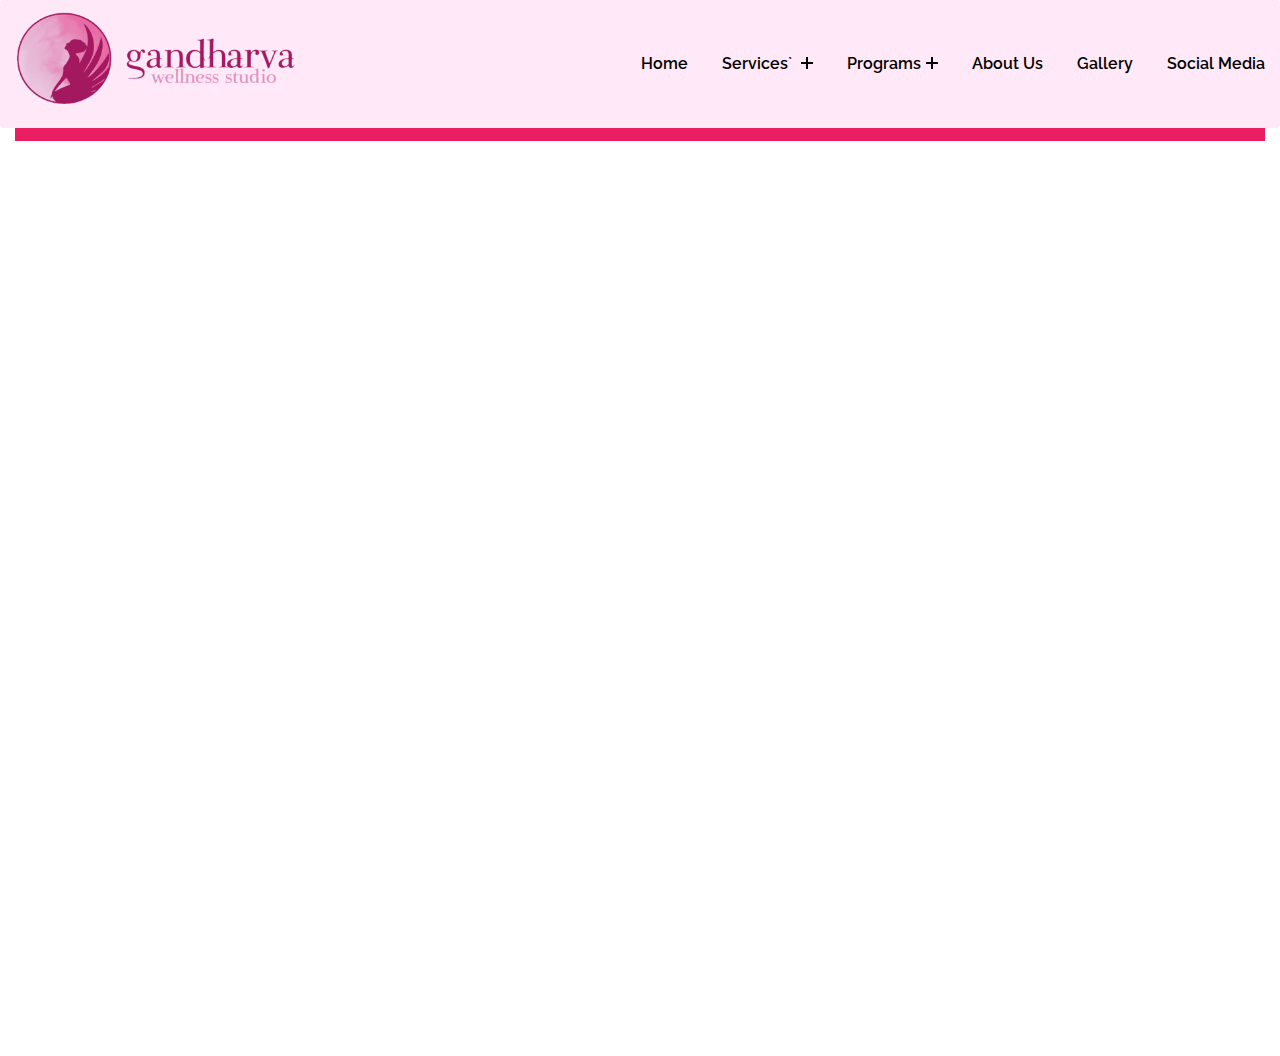
<file: index.html>
<!DOCTYPE html>
<html lang="en">

<head>
   <title>Dropdown Menu Responsive</title>
   <meta charset="utf-8">
   <meta name="viewport" content="width=device-width, initial-scale=1">
   <!-- CSS only -->
   <link href="https://cdn.jsdelivr.net/npm/bootstrap@5.2.3/dist/css/bootstrap.min.css" rel="stylesheet"
      integrity="sha384-rbsA2VBKQhggwzxH7pPCaAqO46MgnOM80zW1RWuH61DGLwZJEdK2Kadq2F9CUG65" crossorigin="anonymous">
   <!-- JavaScript Bundle with Popper -->
   <script src="https://cdn.jsdelivr.net/npm/bootstrap@5.2.3/dist/js/bootstrap.bundle.min.js"
      integrity="sha384-kenU1KFdBIe4zVF0s0G1M5b4hcpxyD9F7jL+jjXkk+Q2h455rYXK/7HAuoJl+0I4"
      crossorigin="anonymous"></script>
   <link rel="stylesheet" type="text/css" href="css/style.css">
</head>

<body>
   <!-- header start -->
   <div class="preheader">
<div class="blank-space"></div>
      </div>

   <header class="header" id="navbar">
      <!-- <div class="container"> -->
         <div class="header-main">
            <div class="logo">
               <a href="#"> <img src="img/logo.png" id="glogo" alt=""> </a>
            </div>
            <div class="open-nav-menu">
               <span></span>
            </div>
            <div class="menu-overlay">
            </div>
            <!-- navigation menu start -->
            <nav class="nav-menu">
               <div class="close-nav-menu">
                  <img src="img/close.svg" alt="close">
               </div>
               <ul class="menu">

                  <li class="menu-item">
                     <a href="#">Home</a>
                  </li>
                  <li class="menu-item menu-item-has-children">
                     <a href="#" data-toggle="sub-menu">Services` <i class="plus"></i></a>
                     <ul class="sub-menu">
                        <li class="menu-item"><a href="#">Service-1</a></li>
                        <li class="menu-item"><a href="#">Service-2</a></li>
                        <li class="menu-item"><a href="#">Service-3</a></li>
                        <li class="menu-item"><a href="#">Service-4</a></li>
                     </ul>
                  </li>
                  <li class="menu-item menu-item-has-children">
                     <a href="#" data-toggle="sub-menu">Programs<i class="plus"></i></a>
                     <ul class="sub-menu">
                        <li class="menu-item"><a href="ayurveda">Ayurveda</a></li>
                        <li class="menu-item"><a href="#">Program-2</a></li>
                        <li class="menu-item"><a href="#">Program-3</a></li>
                        <li class="menu-item"><a href="#">Program-4</a></li>
                     </ul>
                  </li>
                  <li class="menu-item">
                     <a href="#">About Us</a>
                  </li>

                  <li class="menu-item">
                     <a href="#">Gallery</a>
                  </li>
                  <li class="menu-item">
                     <a href="#">Social Media</a>
                  </li>
               </ul>
            </nav>
            <!-- navigation menu end -->
         </div>
      <!-- </div> -->
   </header>
   <!-- header end -->

   <!-- home section start -->
   <section class="home-section">

   </section>
   <!-- home section end -->

   <script src="js/script.js"></script>
</body>

</html>
</file>
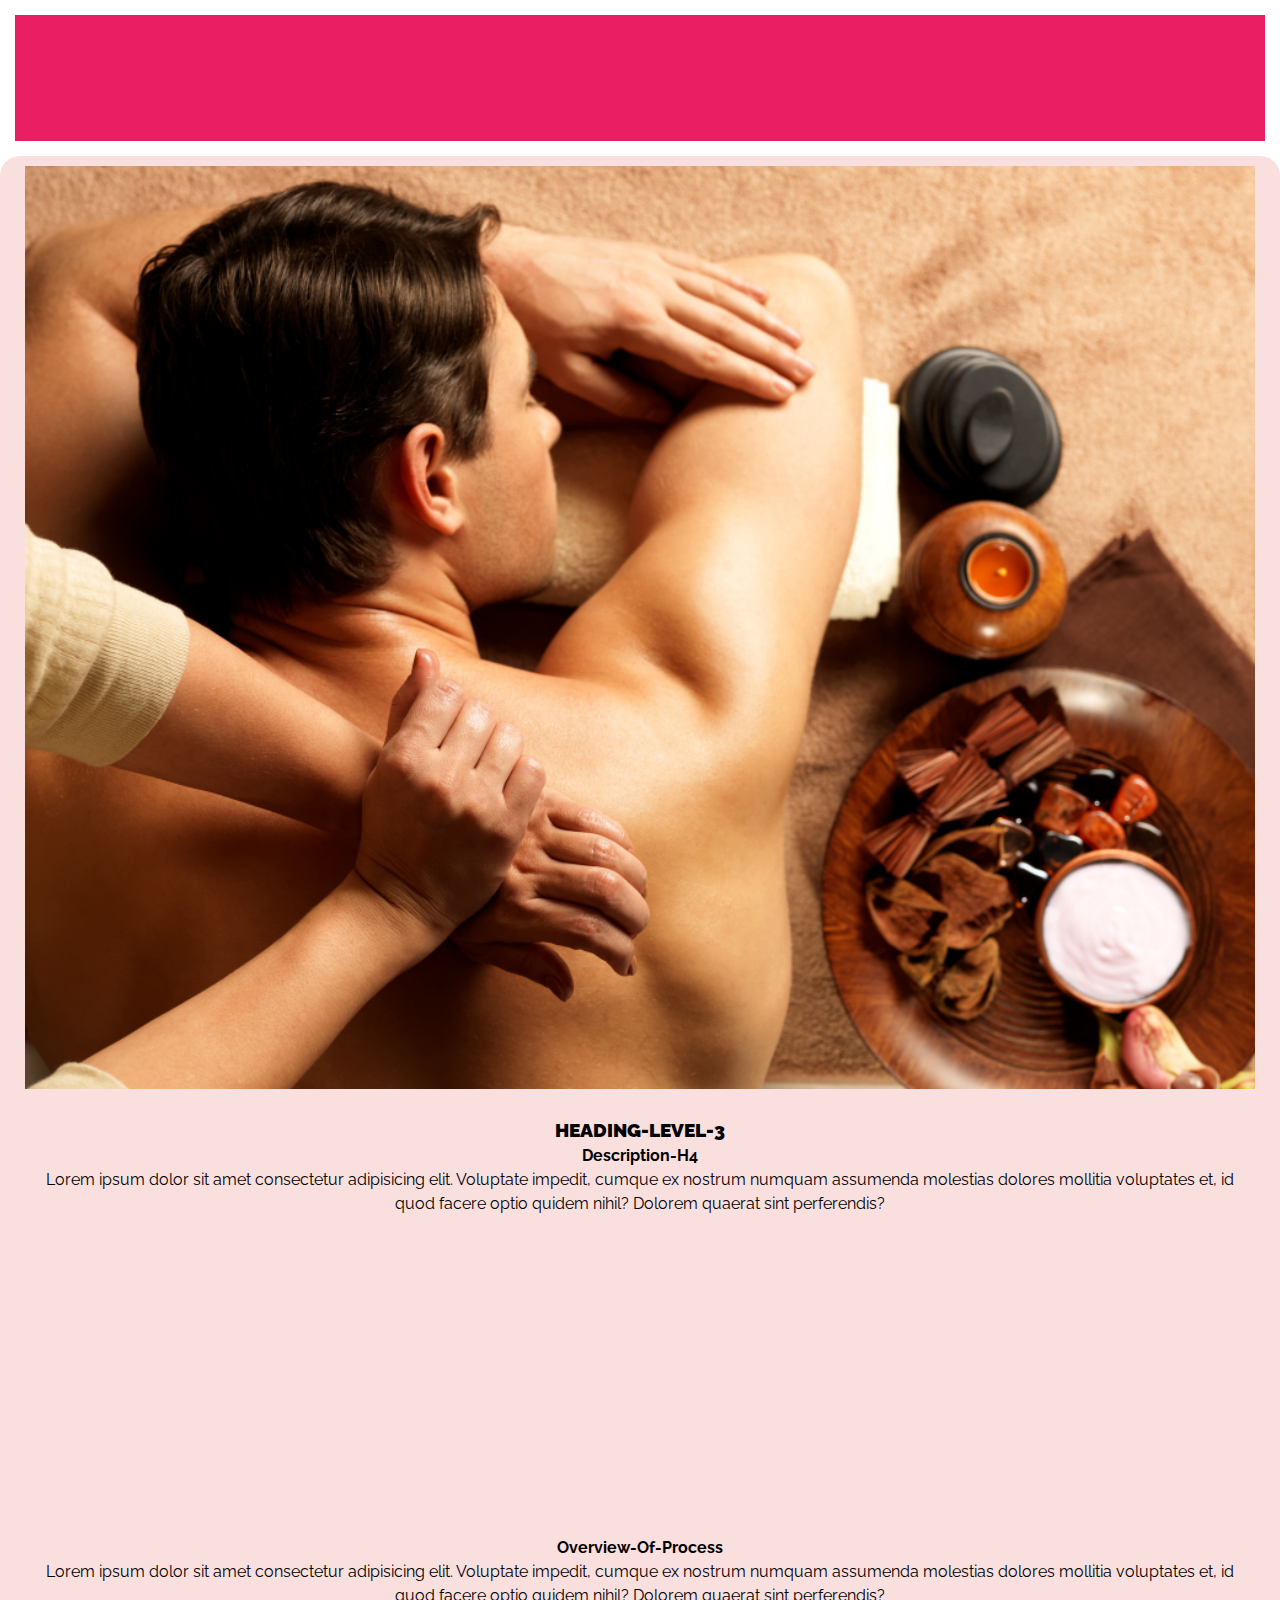
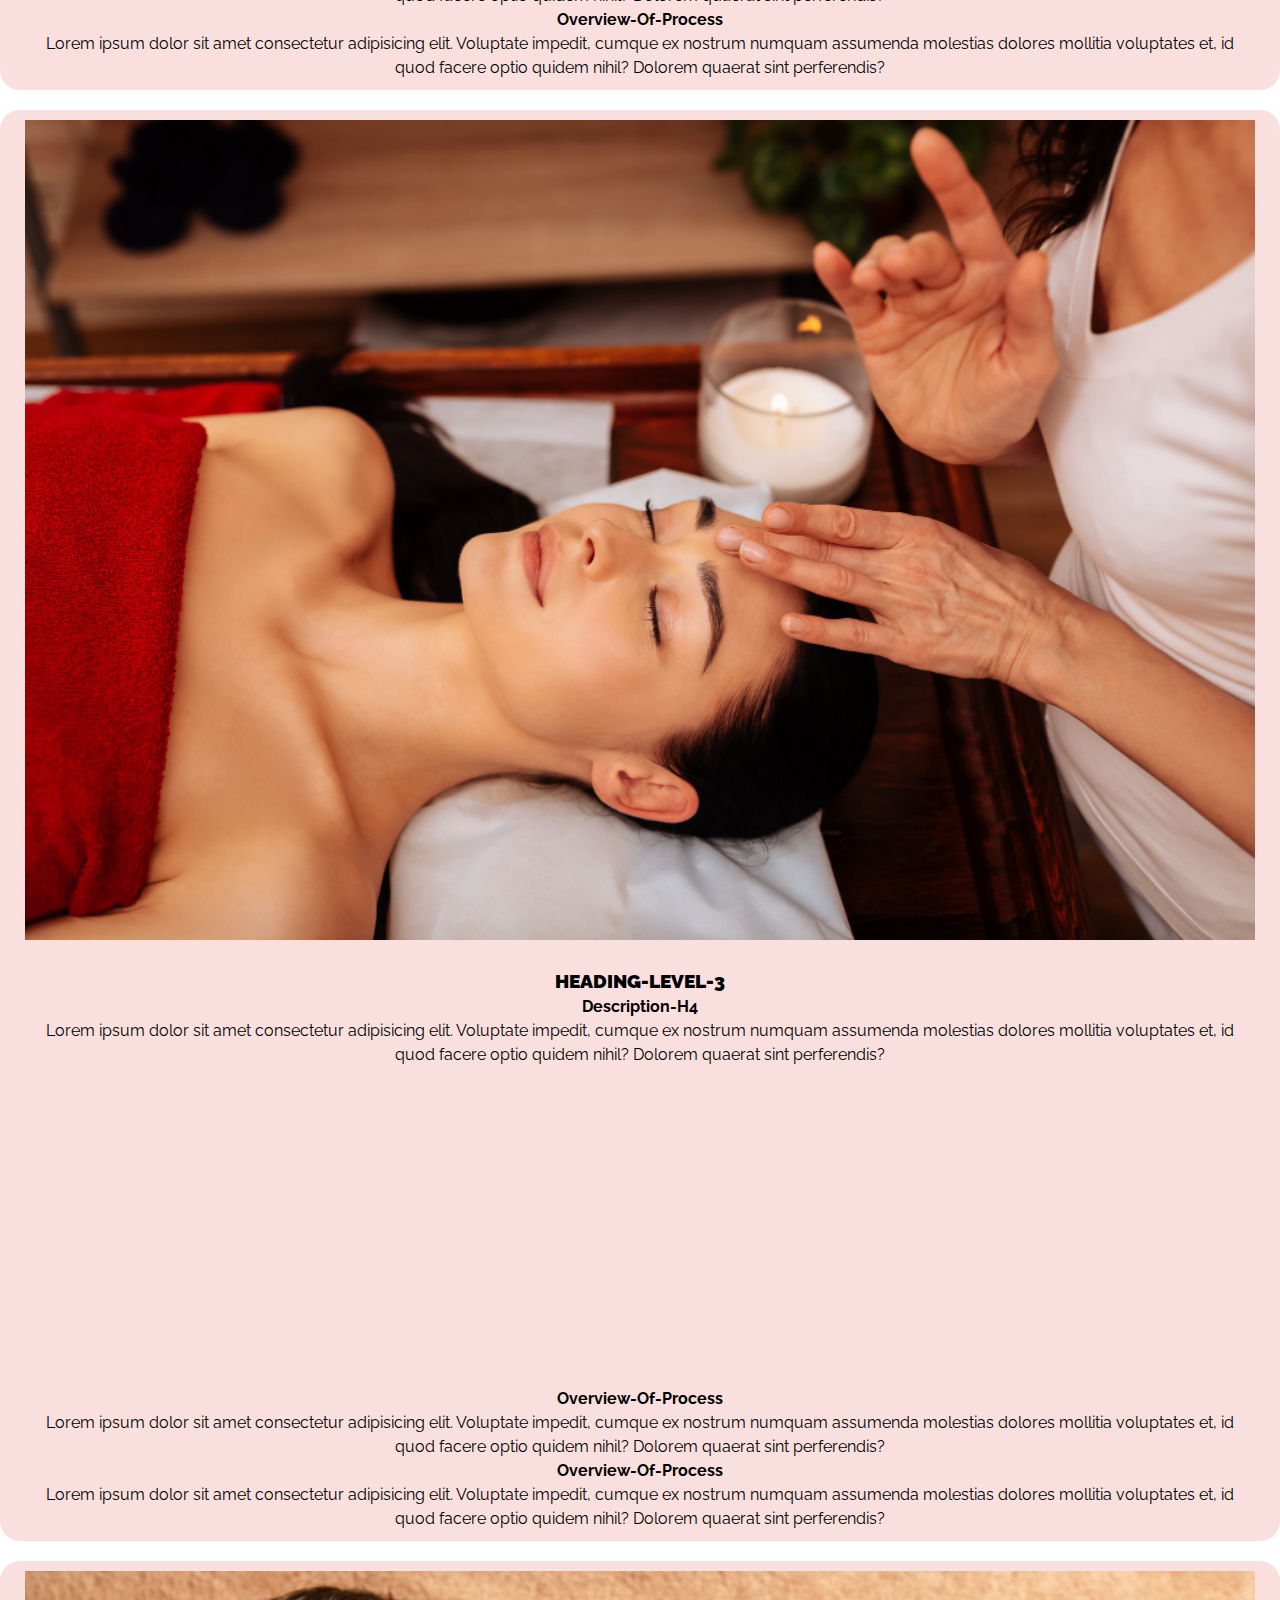
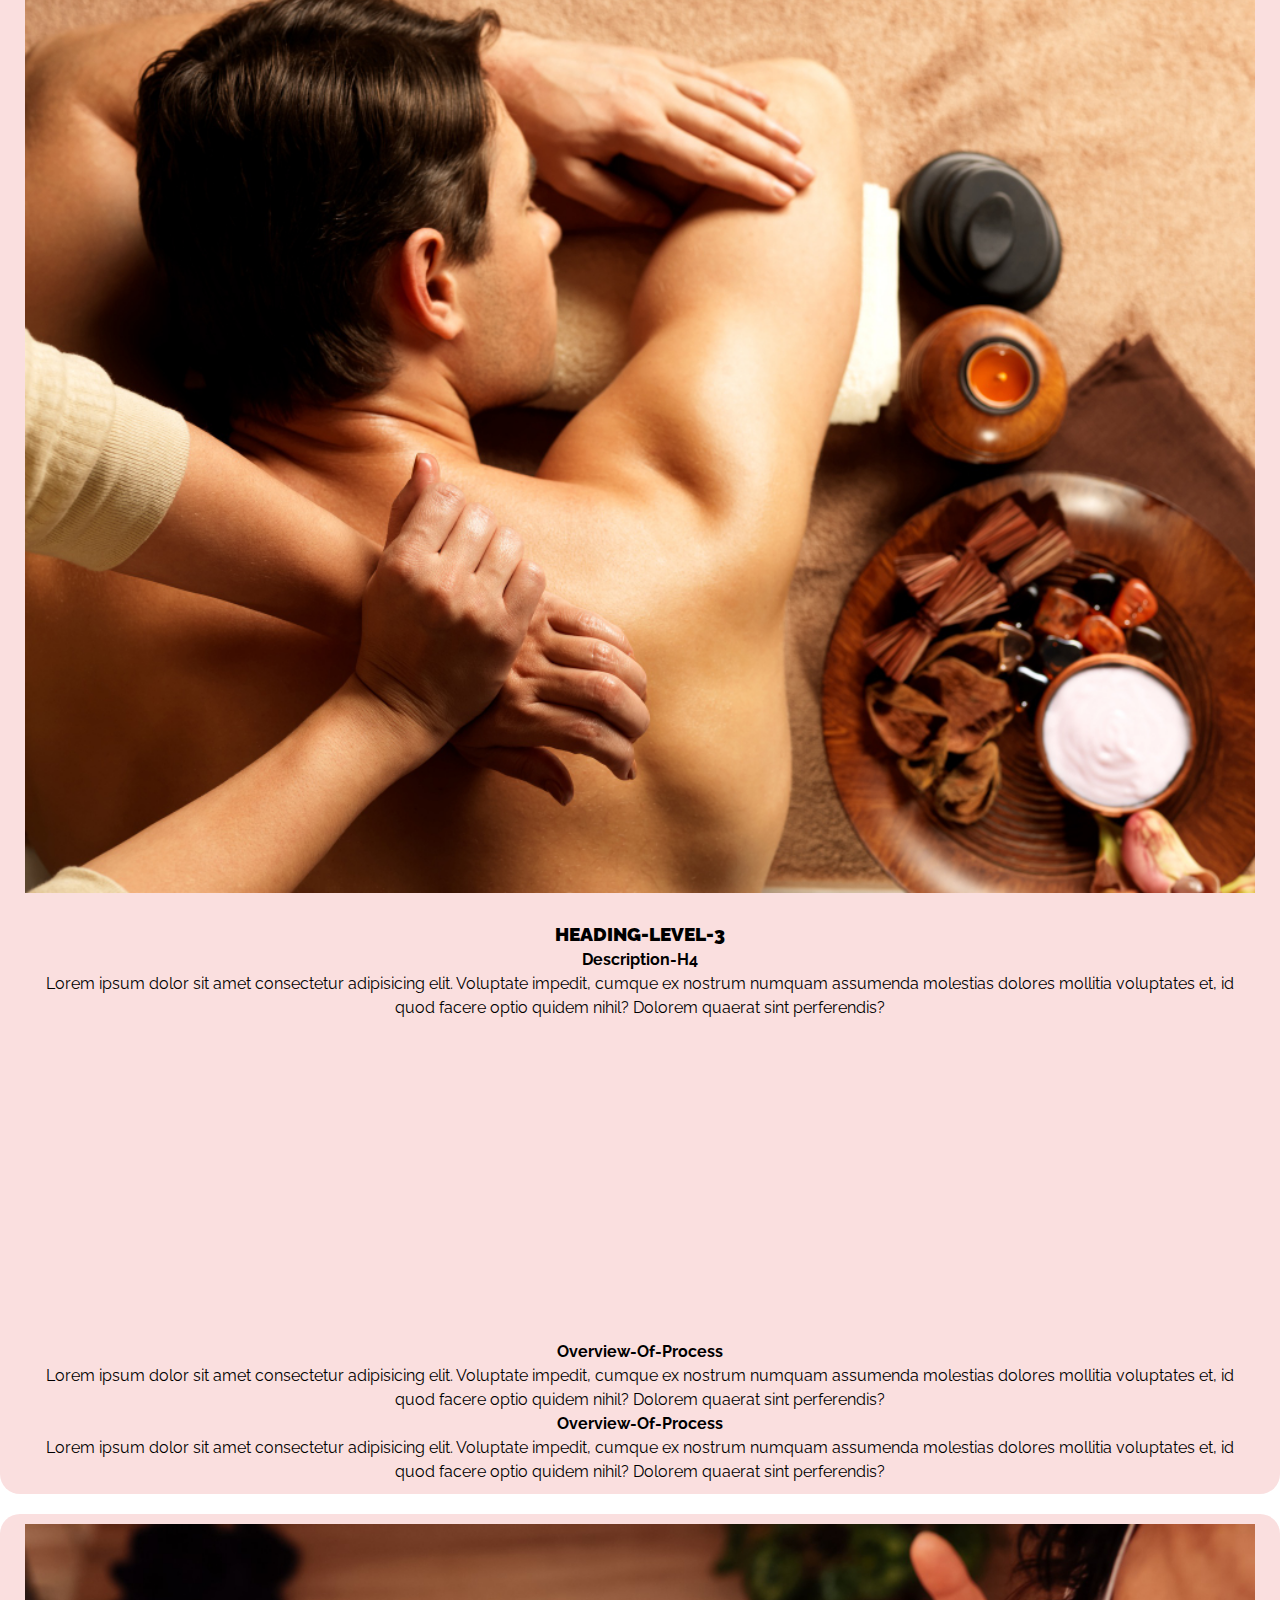
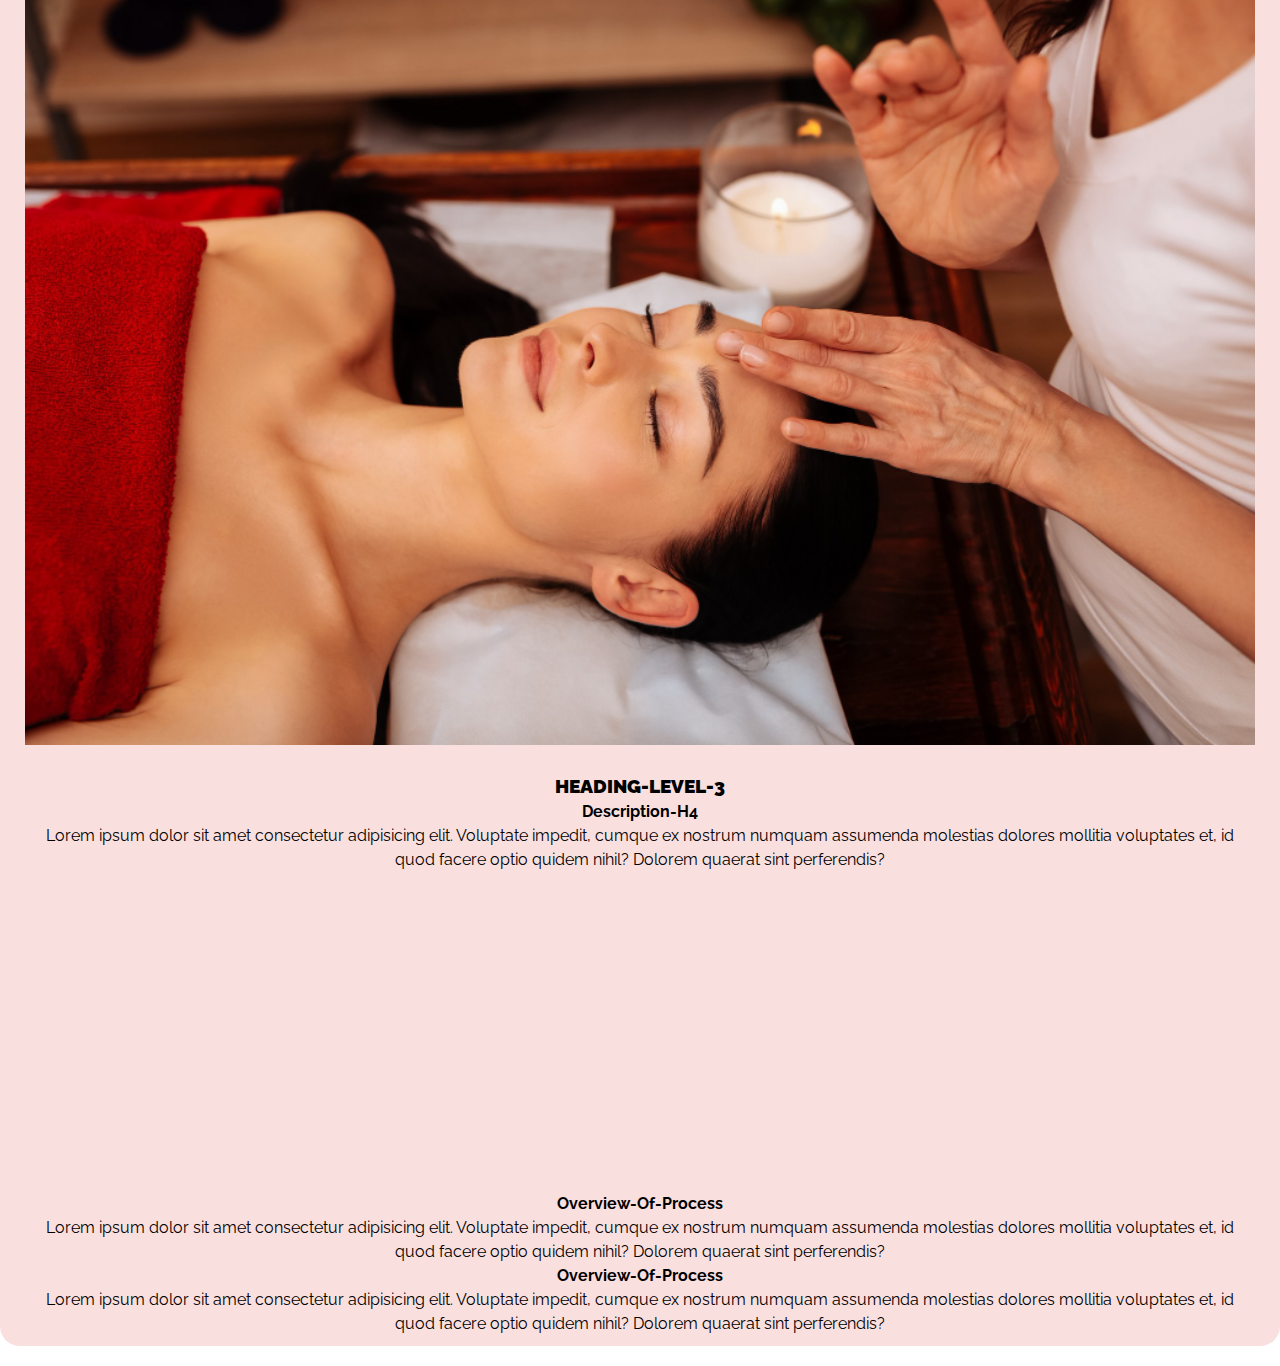
<file: ayurveda.html>
<!DOCTYPE html>
<html lang="en">

<head>
    <meta charset="UTF-8">
    <meta http-equiv="X-UA-Compatible" content="IE=edge">
    <meta name="viewport" content="width=device-width, initial-scale=1.0">
    <!-- CSS only -->
    <link href="https://cdn.jsdelivr.net/npm/bootstrap@5.2.3/dist/css/bootstrap.min.css" rel="stylesheet"
        integrity="sha384-rbsA2VBKQhggwzxH7pPCaAqO46MgnOM80zW1RWuH61DGLwZJEdK2Kadq2F9CUG65" crossorigin="anonymous">
    <!-- JavaScript Bundle with Popper -->
    <script src="https://cdn.jsdelivr.net/npm/bootstrap@5.2.3/dist/js/bootstrap.bundle.min.js"
        integrity="sha384-kenU1KFdBIe4zVF0s0G1M5b4hcpxyD9F7jL+jjXkk+Q2h455rYXK/7HAuoJl+0I4"
        crossorigin="anonymous"></script>
    <link rel="stylesheet" href="css/style.css">
    <title>Ayurveda - Program | GWS </title>
</head>

<body>
    <div class="blank-space"></div>
    <section>
        <div class="container big-card">
            <div class="row">
                <div class="col-xl-6 col-lg-6 col-md-6 col-sm-12 col-xs-12 image">
                    <!-- <img  class="service-image" alt=""> -->
                    <img src="./img/placeholder-1.jpg" style='height: 100%; width: 100%; object-fit: contain' />

                </div>
                <div class="col-xl-6 col-lg-6 col-md-6 col-sm-12 col-xs-12 content">
                    <h3 class="main-heading">
                        HEADING-LEVEL-3
                    </h3>
                    <h4>
                        Description-H4
                    </h4>
                    <p>
                        Lorem ipsum dolor sit amet consectetur adipisicing elit. Voluptate impedit, cumque ex nostrum
                        numquam assumenda molestias dolores mollitia voluptates et, id quod facere optio quidem nihil?
                        Dolorem quaerat sint perferendis?
                    </p>
                </div>
            </div>
            <div class="row">
                <div class="col-xl-6 col-lg-6 col-md-6 col-sm-12 col-xs-12 image">
                    <h4 class="sub-heading underline">
                        Overview-of-process
                    </h4>
                    <p>
                        Lorem ipsum dolor sit amet consectetur adipisicing elit. Voluptate impedit, cumque ex nostrum
                        numquam assumenda molestias dolores mollitia voluptates et, id quod facere optio quidem nihil?
                        Dolorem quaerat sint perferendis?
                    </p>
                </div>
                <div class="col-xl-6 col-lg-6 col-md-6 col-sm-12 col-xs-12 image">
                    <h4 class="sub-heading underline">
                        Overview-of-process
                    </h4>
                    <p>
                        Lorem ipsum dolor sit amet consectetur adipisicing elit. Voluptate impedit, cumque ex nostrum
                        numquam assumenda molestias dolores mollitia voluptates et, id quod facere optio quidem nihil?
                        Dolorem quaerat sint perferendis?
                    </p>
                </div>

            </div>

        </div>
    </section>
    <section>
        <div class="container big-card">
            <div class="row">
                <div class="col-xl-6 col-lg-6 col-md-6 col-sm-12 col-xs-12 image">
                    <!-- <img  class="service-image" alt=""> -->
                    <img src="./img/placeholder-2.jpg" />

                </div>
                <div class="col-xl-6 col-lg-6 col-md-6 col-sm-12 col-xs-12 content">
                    <h3 class="main-heading">
                        HEADING-LEVEL-3
                    </h3>
                    <h4>
                        Description-H4
                    </h4>
                    <p>
                        Lorem ipsum dolor sit amet consectetur adipisicing elit. Voluptate impedit, cumque ex nostrum
                        numquam assumenda molestias dolores mollitia voluptates et, id quod facere optio quidem nihil?
                        Dolorem quaerat sint perferendis?
                    </p>
                </div>
            </div>
            <div class="row">
                <div class="col-xl-6 col-lg-6 col-md-6 col-sm-12 col-xs-12 image">
                    <h4 class="sub-heading underline">
                        Overview-of-process
                    </h4>
                    <p>
                        Lorem ipsum dolor sit amet consectetur adipisicing elit. Voluptate impedit, cumque ex nostrum
                        numquam assumenda molestias dolores mollitia voluptates et, id quod facere optio quidem nihil?
                        Dolorem quaerat sint perferendis?
                    </p>
                </div>
                <div class="col-xl-6 col-lg-6 col-md-6 col-sm-12 col-xs-12 image">
                    <h4 class="sub-heading underline">
                        Overview-of-process
                    </h4>
                    <p>
                        Lorem ipsum dolor sit amet consectetur adipisicing elit. Voluptate impedit, cumque ex nostrum
                        numquam assumenda molestias dolores mollitia voluptates et, id quod facere optio quidem nihil?
                        Dolorem quaerat sint perferendis?
                    </p>
                </div>

            </div>

        </div>
    </section>
    <section>
        <div class="container big-card">
            <div class="row">
                <div class="col-xl-6 col-lg-6 col-md-6 col-sm-12 col-xs-12 image">
                    <!-- <img  class="service-image" alt=""> -->
                    <img src="./img/placeholder-1.jpg" style='height: 100%; width: 100%; object-fit: contain' />

                </div>
                <div class="col-xl-6 col-lg-6 col-md-6 col-sm-12 col-xs-12 content">
                    <h3 class="main-heading">
                        HEADING-LEVEL-3
                    </h3>
                    <h4>
                        Description-H4
                    </h4>
                    <p>
                        Lorem ipsum dolor sit amet consectetur adipisicing elit. Voluptate impedit, cumque ex nostrum
                        numquam assumenda molestias dolores mollitia voluptates et, id quod facere optio quidem nihil?
                        Dolorem quaerat sint perferendis?
                    </p>
                </div>
            </div>
            <div class="row">
                <div class="col-xl-6 col-lg-6 col-md-6 col-sm-12 col-xs-12 image">
                    <h4 class="sub-heading underline">
                        Overview-of-process
                    </h4>
                    <p>
                        Lorem ipsum dolor sit amet consectetur adipisicing elit. Voluptate impedit, cumque ex nostrum
                        numquam assumenda molestias dolores mollitia voluptates et, id quod facere optio quidem nihil?
                        Dolorem quaerat sint perferendis?
                    </p>
                </div>
                <div class="col-xl-6 col-lg-6 col-md-6 col-sm-12 col-xs-12 image">
                    <h4 class="sub-heading underline">
                        Overview-of-process
                    </h4>
                    <p>
                        Lorem ipsum dolor sit amet consectetur adipisicing elit. Voluptate impedit, cumque ex nostrum
                        numquam assumenda molestias dolores mollitia voluptates et, id quod facere optio quidem nihil?
                        Dolorem quaerat sint perferendis?
                    </p>
                </div>

            </div>

        </div>
    </section>
    <section>
        <div class="container big-card">
            <div class="row">
                <div class="col-xl-6 col-lg-6 col-md-6 col-sm-12 col-xs-12 image">
                    <!-- <img  class="service-image" alt=""> -->
                    <img src="./img/placeholder-2.jpg" />

                </div>
                <div class="col-xl-6 col-lg-6 col-md-6 col-sm-12 col-xs-12 content">
                    <h3 class="main-heading">
                        HEADING-LEVEL-3
                    </h3>
                    <h4>
                        Description-H4
                    </h4>
                    <p>
                        Lorem ipsum dolor sit amet consectetur adipisicing elit. Voluptate impedit, cumque ex nostrum
                        numquam assumenda molestias dolores mollitia voluptates et, id quod facere optio quidem nihil?
                        Dolorem quaerat sint perferendis?
                    </p>
                </div>
            </div>
            <div class="row">
                <div class="col-xl-6 col-lg-6 col-md-6 col-sm-12 col-xs-12 image">
                    <h4 class="sub-heading underline">
                        Overview-of-process
                    </h4>
                    <p>
                        Lorem ipsum dolor sit amet consectetur adipisicing elit. Voluptate impedit, cumque ex nostrum
                        numquam assumenda molestias dolores mollitia voluptates et, id quod facere optio quidem nihil?
                        Dolorem quaerat sint perferendis?
                    </p>
                </div>
                <div class="col-xl-6 col-lg-6 col-md-6 col-sm-12 col-xs-12 image">
                    <h4 class="sub-heading underline">
                        Overview-of-process
                    </h4>
                    <p>
                        Lorem ipsum dolor sit amet consectetur adipisicing elit. Voluptate impedit, cumque ex nostrum
                        numquam assumenda molestias dolores mollitia voluptates et, id quod facere optio quidem nihil?
                        Dolorem quaerat sint perferendis?
                    </p>
                </div>

            </div>

        </div>
    </section>
</body>

</html>
</file>
<file: css/style.css>
@import url('https://fonts.googleapis.com/css2?family=Raleway:wght@400;500;600&display=swap');

body {
	line-height: 1.5;
	font-family: 'Raleway', sans-serif;
	font-weight: 400;
}

body.hidden-scrolling {
	overflow-y: hidden;
}

* {
	margin: 0;
	/* box-sizing: border-box; */
}
/* 
.container {
	max-width: 1560px;
	margin: auto;
} */

ul {
	list-style: none;
	margin: 0;
	padding: 0;
}

a {
	text-decoration: none;
}

/*header*/
.header {
	position: absolute;
	width: 100%;
	left: 0;
	top: 0;
	z-index: 99;
	padding: 0px;
}

.header-main {
	background-color: #ffe8f7;
	display: flex;
	justify-content: space-between;
	align-items: center;
	padding: 10px 0;
	border-radius: 4px;
}

#glogo {
	height: 96px;
}

.header .logo {
	padding: 0 15px;
}

.header .logo a {
	font-size: 30px;
	text-transform: capitalize;
	color: #e91e63;
	font-weight: 600;
}

.header .nav-menu {
	padding: 0 15px;
}

.header .menu>.menu-item {
	display: inline-block;
	margin-left: 30px;
	position: relative;
}

.header .menu>.menu-item>a {
	display: block;
	padding: 12px 0;
	font-size: 16px;
	color: #000000;
	text-transform: capitalize;
	font-weight: 600;
	transition: all 0.3s ease;
}

.header .menu>.menu-item>a .plus {
	display: inline-block;
	height: 12px;
	width: 12px;
	position: relative;
	margin-left: 5px;
	pointer-events: none;
}

.header .menu>.menu-item>a .plus:before,
.header .menu>.menu-item>a .plus:after {
	content: '';
	position: absolute;
	box-sizing: border-box;
	left: 50%;
	top: 50%;
	background-color: #000000;
	height: 2px;
	width: 100%;
	transform: translate(-50%, -50%);
	transition: all 0.3s ease;
}

.header .menu>.menu-item:hover>a .plus:before,
.header .menu>.menu-item:hover>a .plus:after {
	background-color: #A3185F;
}

.header .menu>.menu-item>a .plus:after {
	transform: translate(-50%, -50%) rotate(-90deg);
}

.header .menu>.menu-item>.sub-menu>.menu-item>a:hover,
.header .menu>.menu-item:hover>a {
	color: #A3185F;
}

.header .menu>.menu-item>.sub-menu {
	box-shadow: 0 0 10px rgba(0, 0, 0, 0.2);
	width: 220px;
	position: absolute;
	left: 0;
	top: 100%;
	background-color: #ffffff;
	padding: 10px 0;
	border-top: 3px solid #A3185F;
	transform: translateY(10px);
	transition: all 0.3s ease;
	opacity: 0;
	visibility: hidden;
}

@media(min-width: 992px) {
	.header .menu>.menu-item-has-children:hover>.sub-menu {
		transform: translateY(0);
		opacity: 1;
		visibility: visible;
	}

	.header .menu>.menu-item-has-children:hover>a .plus:after {
		transform: translate(-50%, -50%) rotate(0deg);
	}
}

.header .menu>.menu-item>.sub-menu>.menu-item {
	display: block;
}

.header .menu>.menu-item>.sub-menu>.menu-item>a {
	display: block;
	padding: 10px 20px;
	font-size: 16px;
	font-weight: 600;
	color: #000000;
	transition: all 0.3s ease;
	text-transform: capitalize;
}

.header .open-nav-menu {
	height: 34px;
	width: 40px;
	margin-right: 15px;
	display: none;
	align-items: center;
	justify-content: center;
	cursor: pointer;
}

.header .open-nav-menu span {
	display: block;
	height: 3px;
	width: 24px;
	background-color: #000000;
	position: relative;
}

.header .open-nav-menu span:before,
.header .open-nav-menu span:after {
	content: '';
	position: absolute;
	left: 0;
	width: 100%;
	height: 100%;
	background-color: #000000;
	box-sizing: border-box;
}

.header .open-nav-menu span:before {
	top: -7px;
}

.header .open-nav-menu span:after {
	top: 7px;
}

.header .close-nav-menu {
	height: 40px;
	width: 40px;
	background-color: #ffffff;
	margin: 0 0 15px 15px;
	cursor: pointer;
	display: none;
	align-items: center;
	justify-content: center;
}

.header .close-nav-menu img {
	width: 16px;
}

.header .menu-overlay {
	position: fixed;
	z-index: 0;
	background-color: rgba(0, 0, 0, 0.5);
	left: 0;
	top: 0;
	height: 100%;
	width: 100%;
	visibility: hidden;
	opacity: 0;
	transition: all 0.3s ease;
}

/*home section*/
.home-section {
	width: 100%;
	display: block;
	min-height: 100vh;
	background-position: center top;
	background-size: cover;
}


/* responsive */

@media(max-width: 991px) {
	.header .menu-overlay.active {
		visibility: visible;
		opacity: 1;
	}

	.header .nav-menu {
		position: fixed;
		right: -280px;
		visibility: hidden;
		width: 280px;
		height: 100%;
		top: 0;
		overflow-y: auto;
		background-color: #222222;
		z-index: 1000;
		padding: 15px 0;
		transition: all 0.5s ease;
	}

	.header .nav-menu.open {
		visibility: visible;
		right: 0px;
	}

	.header .menu>.menu-item {
		display: block;
		margin: 0;
	}

	.header .menu>.menu-item-has-children>a {
		display: flex;
		justify-content: space-between;
		align-items: center;
	}

	.header .menu>.menu-item>a {
		color: #ffffff;
		padding: 12px 15px;
		border-bottom: 1px solid #333333;
	}

	.header .menu>.menu-item:first-child>a {
		border-top: 1px solid #333333;
	}

	.header .menu>.menu-item>a .plus:before,
	.header .menu>.menu-item>a .plus:after {
		background-color: #ffffff;
	}

	.header .menu>.menu-item-has-children.active>a .plus:after {
		transform: translate(-50%, -50%) rotate(0deg);
	}

	.header .menu>.menu-item>.sub-menu {
		width: 100%;
		position: relative;
		opacity: 1;
		visibility: visible;
		border: none;
		background-color: transparent;
		box-shadow: none;
		transform: translateY(0px);
		padding: 0px;
		left: auto;
		top: auto;
		max-height: 0;
		overflow: hidden;
	}

	.header .menu>.menu-item>.sub-menu>.menu-item>a {
		padding: 12px 45px;
		color: #ffffff;
		border-bottom: 1px solid #333333;
	}

	.header .close-nav-menu,
	.header .open-nav-menu {
		display: flex;
	}
}
/* 
.sticky {
	position: fixed;
	top: 0;
	width: 100%;
} */

/* Add some top padding to the page content to prevent sudden quick movement (as the navigation bar gets a new position at the top of the page (position:fixed and top:0) */
/* .sticky+.content {
	padding-top: 60px;
} */


.blank-space {
	background-color: #e91e63;
	height: 96px;
	padding: 15px;
	margin: 15px;
}
/* .service-image {
	border-radius: 10px;
	padding: 0;
	padding: 20px;
} */


.image {
	margin: 0;
	padding: 0;
}

.content {
	margin: 0;
	padding: 0;
}




img {
	height: 100%; 
	width: 100%; 
	object-fit: contain;
}

.content {
	height: 400px;
	border-radius: 10px;
	padding: 20px;
}
.big-card {
	padding: 10px 25px;
	background-color: #fadfdf;
	border-radius: 20px;
	text-align: center;
	margin-bottom: 20px;
}

.main-heading {
	font-weight: 900;
	text-align: center;
}

.sub-heading {
	text-transform: capitalize;
}
.underline {
	object-fit: contain;
	/* border-bottom: 2px solid #e91e63; */
}

/* 
.divider {
	border-top: solid 2px #A3185F ;
	width: 50px;
	height: 50px;
}
 */
</file>
